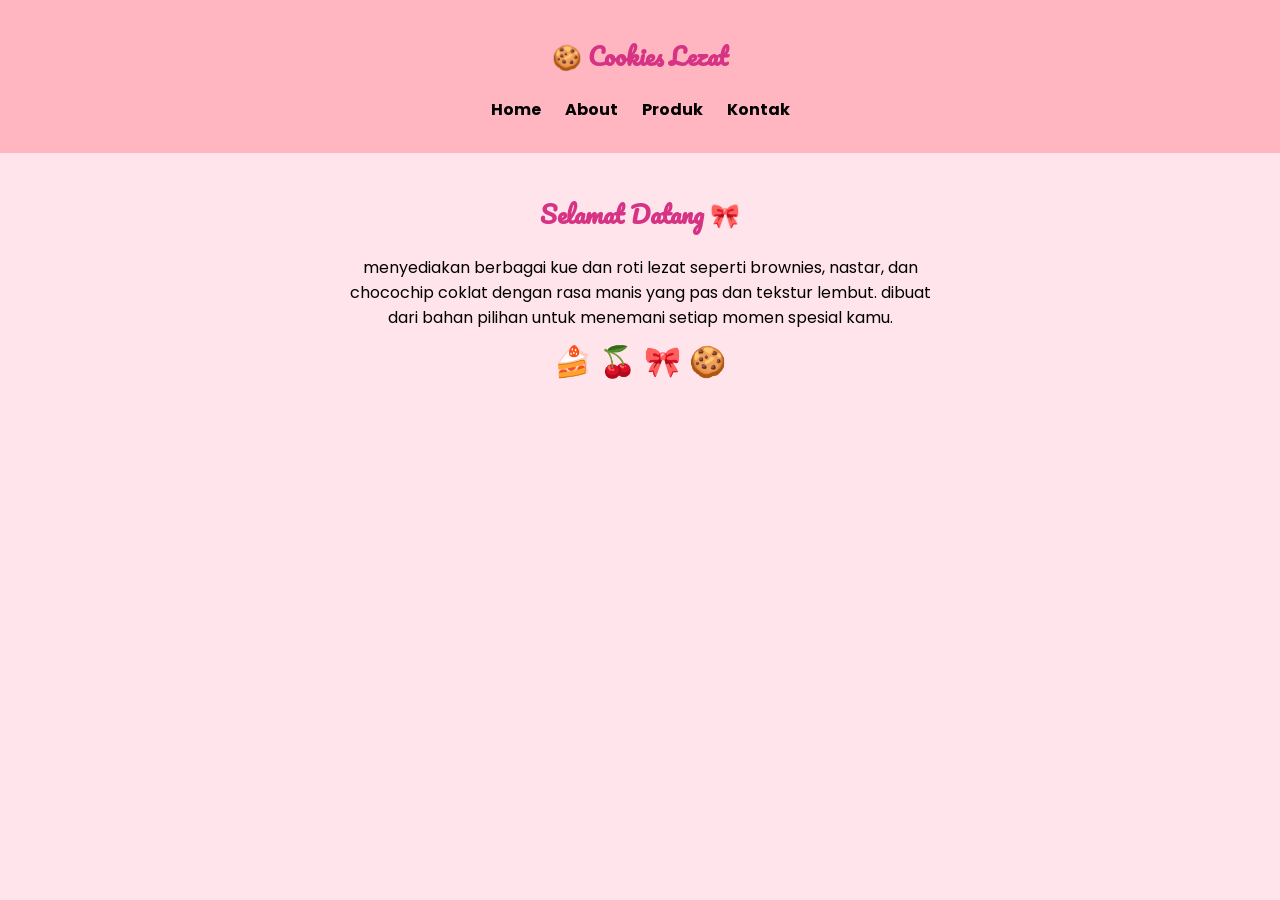
<file: index.html>
<!DOCTYPE html>
<html lang="id">
<head>
  <meta charset="UTF-8">
  <title>Cookies Lezat</title>

  <!-- font aesthetic -->
  <link href="https://fonts.googleapis.com/css2?family=Pacifico&family=Poppins&display=swap" rel="stylesheet">

  <link rel="stylesheet" href="style.css">
</head>
<body>

<nav>
  <h2 class="logo">🍪 Cookies Lezat</h2>
  <ul>
    <li><a href="index.html">Home</a></li>
    <li><a href="about.html">About</a></li>
    <li><a href="produk.html">Produk</a></li>
    <li><a href="kontak.html">Kontak</a></li>
  </ul>
</nav>

<section class="home">
  <h1>Selamat Datang 🎀</h1>
  <p>
    menyediakan berbagai kue dan roti lezat seperti brownies, nastar, dan chocochip coklat 
    dengan rasa manis yang pas dan tekstur lembut. dibuat dari bahan pilihan untuk menemani 
    setiap momen spesial kamu.
  </p>
  <div class="decor">🍰 🍒 🎀 🍪</div>
</section>

</body>
</html>
</file>
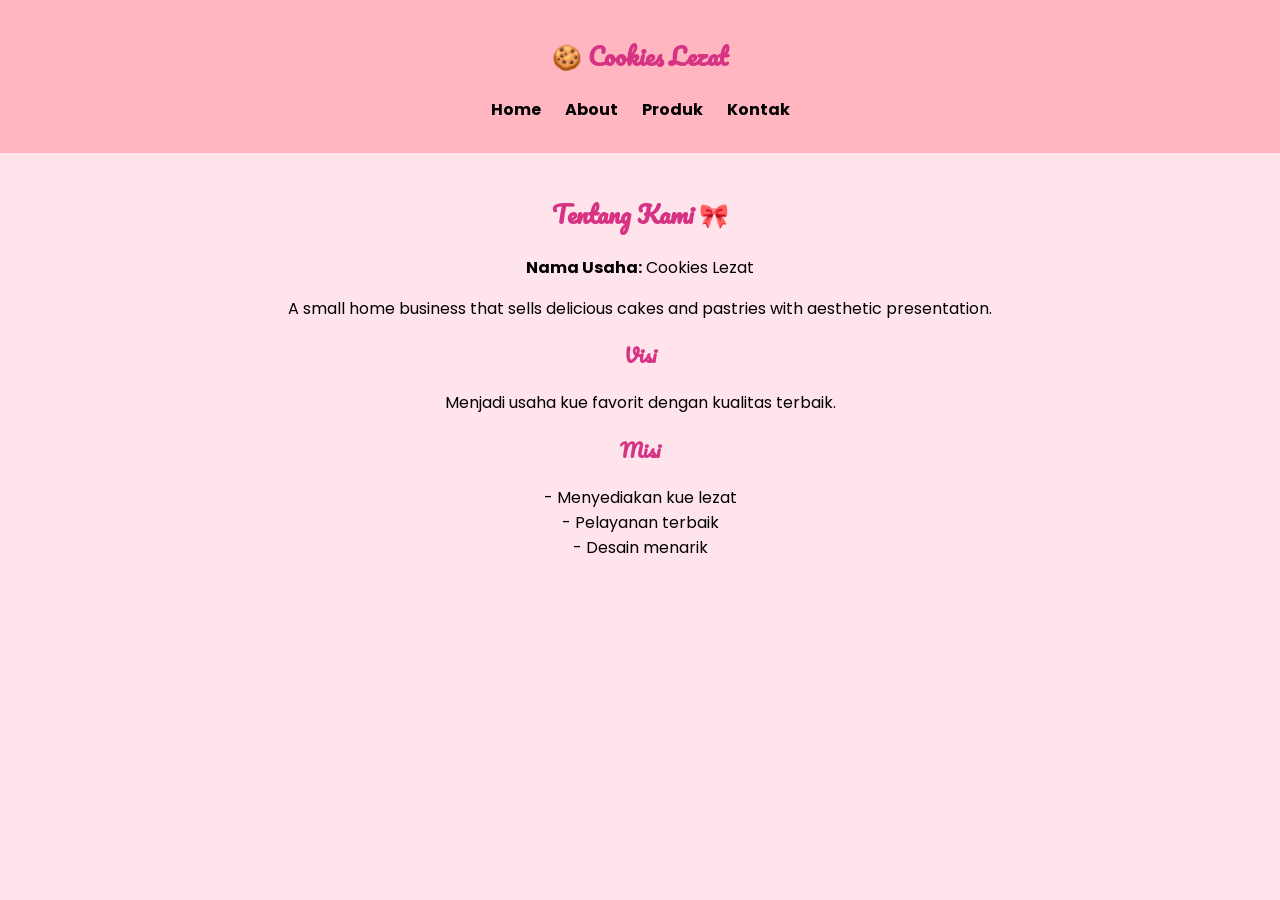
<file: about.html>
<!DOCTYPE html>
<html lang="id">
<head>
  <meta charset="UTF-8">
  <title>About</title>
  <link href="https://fonts.googleapis.com/css2?family=Pacifico&family=Poppins&display=swap" rel="stylesheet">
  <link rel="stylesheet" href="style.css">
</head>
<body>

<nav>
  <h2 class="logo">🍪 Cookies Lezat</h2>
  <ul>
    <li><a href="index.html">Home</a></li>
    <li><a href="about.html">About</a></li>
    <li><a href="produk.html">Produk</a></li>
    <li><a href="kontak.html">Kontak</a></li>
  </ul>
</nav>

<section>
  <h1>Tentang Kami 🎀</h1>

  <p><b>Nama Usaha:</b> Cookies Lezat</p>
  <p>
    A small home business that sells delicious cakes and pastries with aesthetic presentation.
  </p>

  <h3>Visi</h3>
  <p>Menjadi usaha kue favorit dengan kualitas terbaik.</p>

  <h3>Misi</h3>
  <p>
    - Menyediakan kue lezat<br>
    - Pelayanan terbaik<br>
    - Desain menarik
  </p>
</section>

</body>
</html>
</file>
<file: style.css>
body {
  font-family: 'Poppins', sans-serif;
  background: #ffe4ec;
  margin: 0;
  text-align: center;
}

.logo {
  font-family: 'Pacifico', cursive;
}

h1, h2, h3 {
  font-family: 'Pacifico', cursive;
  color: #d63384;
}

nav {
  background: #ffb6c1;
  padding: 15px;
}

nav ul {
  list-style: none;
  padding: 0;
}

nav ul li {
  display: inline;
  margin: 0 10px;
}

nav a {
  text-decoration: none;
  color: black;
  font-weight: bold;
}

section {
  padding: 20px;
}

.home p {
  max-width: 600px;
  margin: auto;
}

.decor {
  font-size: 30px;
  margin-top: 10px;
}

.produk {
  display: flex;
  justify-content: center;
  gap: 20px;
  flex-wrap: wrap;
}

.card {
  background: white;
  padding: 15px;
  border-radius: 15px;
  width: 200px;
  box-shadow: 0 4px 10px rgba(0,0,0,0.2);
}

.card img {
  width: 100%;
  border-radius: 10px;
}

form input {
  margin: 10px;
  padding: 10px;
  border-radius: 10px;
  border: 1px solid #ccc;
}

button {
  background: #ff69b4;
  color: white;
  border: none;
  padding: 10px 20px;
  border-radius: 10px;
  cursor: pointer;
}
</file>
